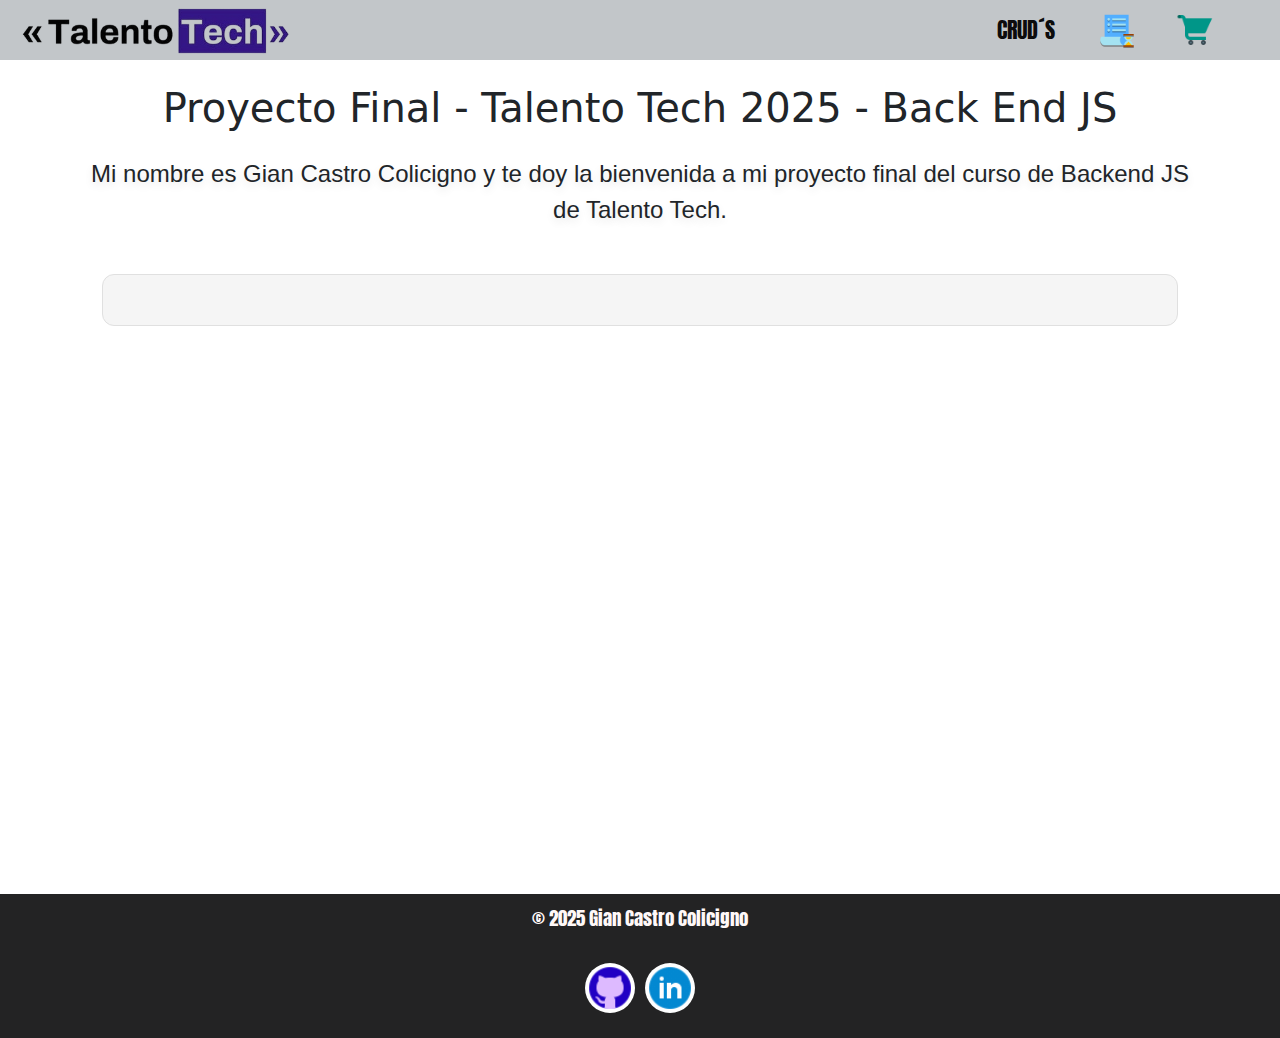
<file: index.html>
<!DOCTYPE html>
<html lang="es">

<head>
    <meta charset="UTF-8">
    <title>Proyecto Final</title>
    <link href="https://cdn.jsdelivr.net/npm/bootstrap@5.0.2/dist/css/bootstrap.min.css" rel="stylesheet">
    <link rel="stylesheet" href="css/styles.css">
    <link rel="preconnect" href="https://fonts.googleapis.com">
    <link rel="preconnect" href="https://fonts.gstatic.com" crossorigin>
    <link href="https://fonts.googleapis.com/css2?family=Anton&family=Bebas+Neue&display=swap" rel="stylesheet">
    <link rel="stylesheet" href="https://cdn.jsdelivr.net/npm/bootstrap-icons@1.8.1/font/bootstrap-icons.css">
</head>

<header>
    <div id="div-logo-header">
        <img src="/assets/img/logo.png" alt="Logo">
    </div>
    <nav class="navbar">
        <ul class="nav justify-content-center">
            <li class="nav-item">
                <a class="nav-link link" href="/crud.html">CRUD´S</a>
            </li>
            <li class="nav-item">
                <a class="nav-link link position-relative" href="/pedidos.html">
                    <img src="/assets/img/pedido.png" class="icono-nav-pedido" alt="Carrito">
                </a>
            </li>
            <li class="nav-item">
                <a class="nav-link link position-relative" href="/carrito.html">
                    <img src="/assets/img/carrito-vacio.png" class="icono-nav-carrito" alt="Carrito">
                </a>
            </li>
        </ul>
    </nav>
</header>

<body>
    <div class="container mt-4 wrapper">
        <h1 class="text-center mb-4">Proyecto Final - Talento Tech 2025 - Back End JS</h1>
        <p class="text-center parrafo">Mi nombre es Gian Castro Colicigno y te doy la bienvenida a mi proyecto final del
            curso de Backend JS de Talento Tech. </p>
        <div class="container-gral">
            <!-- container donde van a estar todos los articulos -->
            <div class="container-articles">

            </div>
        </div>
    </div>

    <footer>
        <p>&copy; 2025 Gian Castro Colicigno</p>
        <div id="div-gral-footer">
            <div id="div-social-icons">
                <a href="https://github.com/GianC15" target="_blank" class="btn-red"><img src="/assets/img/github.gif"
                        alt="GitHub"></a>
                </a>
                <a href="https://github.com/GianC15" target="_blank" class="btn-red"><img src="/assets/img/linkedin.gif"
                        alt="GitHub"></a>
            </div>
        </div>
    </footer>
    <!-- Modal Personalizado -->
    <div class="modal fade" id="customAlertModal" tabindex="-1" aria-hidden="true">
        <div class="modal-dialog modal-dialog-centered">
            <div class="modal-content">
                <div class="modal-body text-center p-4">
                    <h5 id="alertMessage">¡Artículo agregado al carrito!</h5>
                </div>
                <div class="modal-footer justify-content-center">
                    <button type="button" class="btn btn-success" data-bs-dismiss="modal">OK</button>
                </div>
            </div>
        </div>
    </div>
    <!-- Fondo difuminado (se activará con JavaScript) -->
    <div id="modalBackdrop" class="modal-backdrop-blur"></div>
    <script src="https://cdn.jsdelivr.net/npm/bootstrap@5.0.2/dist/js/bootstrap.bundle.min.js"></script>
    <script src="js/tienda.js"></script>
</body>

</html>
</file>
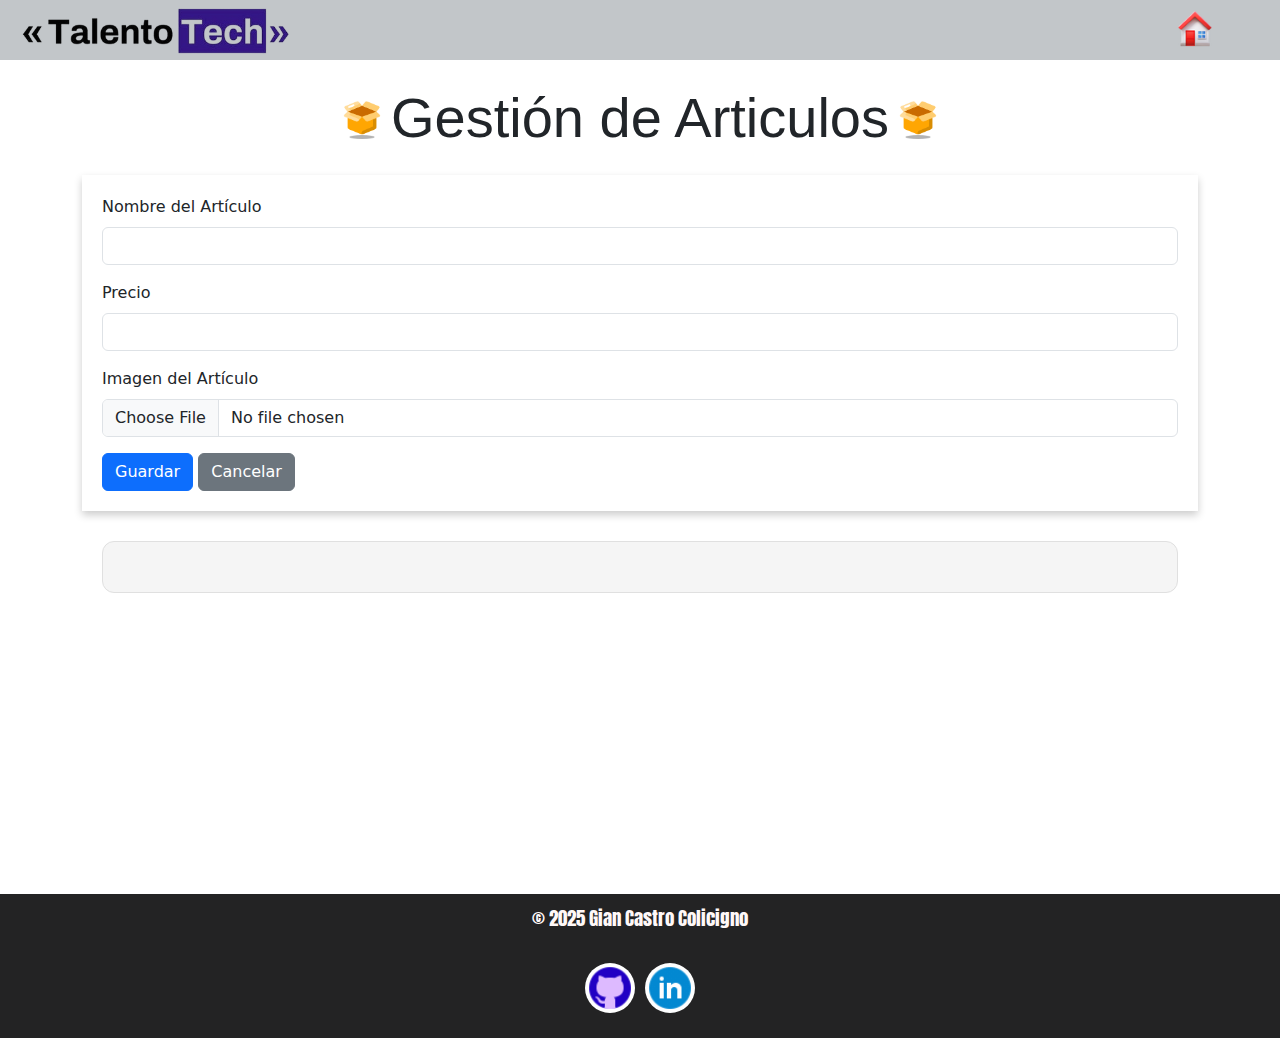
<file: articulos.html>
<!DOCTYPE html>
<html lang="es">
<head>
    <meta charset="UTF-8">
    <title>CRUD Artículos</title>
    <link href="https://cdn.jsdelivr.net/npm/bootstrap@5.0.2/dist/css/bootstrap.min.css" rel="stylesheet">
    <link rel="stylesheet" href="css/styles.css">

    <link rel="preconnect" href="https://fonts.googleapis.com">
    <link rel="preconnect" href="https://fonts.gstatic.com" crossorigin>
    <link href="https://fonts.googleapis.com/css2?family=Anton&family=Bebas+Neue&display=swap" rel="stylesheet">
</head>
<header>
    <div id="div-logo-header">
        <img src="/assets/img/logo.png" alt="Logo">
    </div>
    <nav class="navbar">
        <ul class="nav justify-content-center">
            <li class="nav-item">
                <a class="nav-link link" href="/index.html"><img src="/assets/img/home.png" class="icono-nav-home" alt=""></a>
            </li>
        </ul>
    </nav>
</header>

<body>
    <div class="container mt-4 wrapper">
        <h2 class="text-center mb-4 d-flex justify-content-center align-items-center gap-2">
            <img src="/assets/img/article.png" alt="icono" width="42" height="42">
            Gestión de Articulos
            <img src="/assets/img/article.png" alt="icono" width="42" height="42">
        </h2>

        <form id="form-articulo" class="mb-4">
            <input type="hidden" id="idArticulo">
            <div class="mb-3">
                <label for="nombre" class="form-label">Nombre del Artículo</label>
                <input type="text" class="form-control" id="nombre" required>
            </div>
            <div class="mb-3">
                <label for="precio" class="form-label">Precio</label>
                <input type="number" class="form-control" id="precio" required>
            </div>
            <div class="mb-3">
                <label for="imagen" class="form-label">Imagen del Artículo</label>
                <input type="file" class="form-control" id="imagen" placeholder="URL de la imagen" accept="image/*">
            </div>
            <button type="submit" class="btn btn-primary">Guardar</button>
            <button type="button" class="btn btn-secondary" id="cancelar">Cancelar</button>
            
        </form>
        <!-- Contenedor para mostrar los artículos. Se llenará con JavaScript -->
        <div class="container-articles">
            
        </div>
    </div>

    
    <footer>
        <p>&copy; 2025 Gian Castro Colicigno</p>
        <div id="div-gral-footer">
            <div id="div-social-icons">
                <a href="https://github.com/GianC15" target="_blank" class="btn-red"><img src="/assets/img/github.gif"
                        alt="GitHub"></a>
                </a>
                <a href="https://github.com/GianC15" target="_blank" class="btn-red"><img src="/assets/img/linkedin.gif"
                        alt="GitHub"></a>
            </div>
        </div>
    </footer>
    <script src="js/articulos.js"></script>
</body>

</html>
</file>
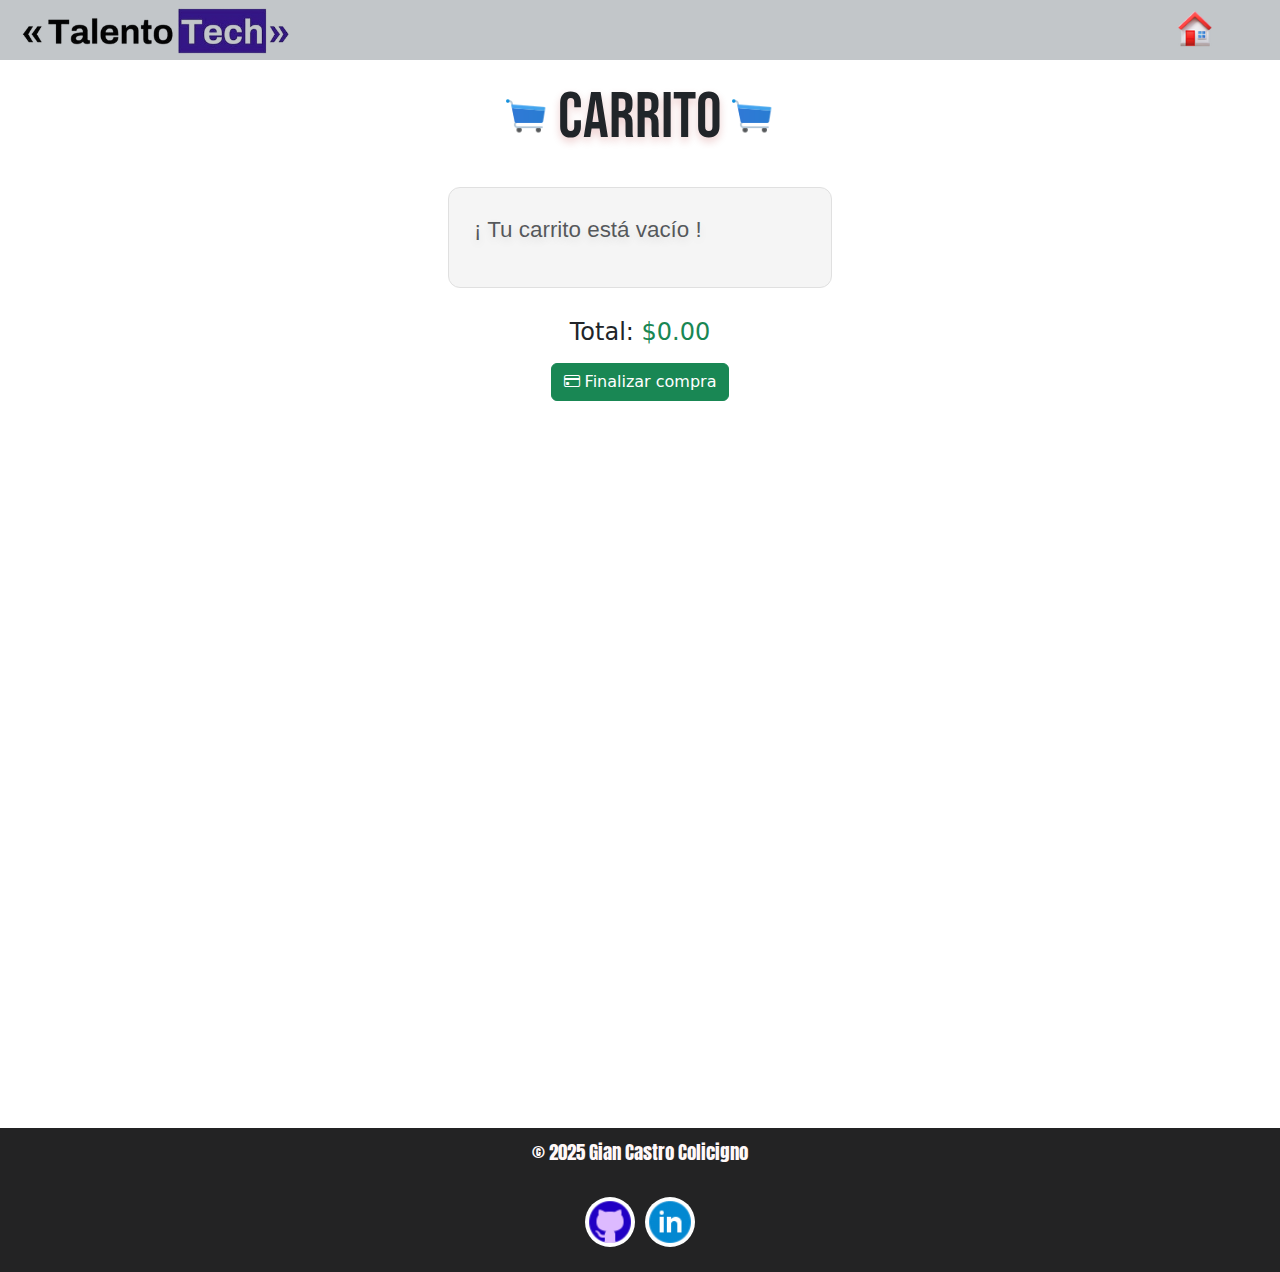
<file: carrito.html>
<!DOCTYPE html>
<html lang="es">

<head>
    <meta charset="UTF-8">
    <title>Proyecto Final</title>
    <link href="https://cdn.jsdelivr.net/npm/bootstrap@5.0.2/dist/css/bootstrap.min.css" rel="stylesheet">
    <link rel="stylesheet" href="css/styles.css">
    <link rel="preconnect" href="https://fonts.googleapis.com">
    <link rel="preconnect" href="https://fonts.gstatic.com" crossorigin>
    <link href="https://fonts.googleapis.com/css2?family=Anton&family=Bebas+Neue&display=swap" rel="stylesheet">
    <link rel="stylesheet" href="https://cdn.jsdelivr.net/npm/bootstrap-icons@1.8.1/font/bootstrap-icons.css">
</head>

<header>
    <div id="div-logo-header">
        <img src="/assets/img/logo.png" alt="Logo">
    </div>
    <nav class="navbar">
        <ul class="nav justify-content-center">
            <li class="nav-item">
                <a class="nav-link link" href="/index.html"><img src="/assets/img/home.png" class="icono-nav-home" alt=""></a>
            </li>
        </ul>
    </nav>
</header>

<body>
    <h2 class="text-center mb-4" id="title-carrito"><img src="/assets/img/carrito.png" alt="icono" width="42" height="42"> Carrito <img src="/assets/img/carrito.png" alt="icono" width="42" height="42"></h2>
    <div class="container-articles-carrito">
        <div id="lista-carrito"></div>
    </div>
    <div class="container mt-4 wrapper">
        <!--Que se ubique a la derecha-->
            <div class="col-md-12 text-center ">
                <button id="vaciar-carrito" class="btn-delete-carrito">Vaciar carrito</button>
            </div>
            <div class="col-md-12 text-center margin-top">
                <h4>Total: <span id="total" class="text-success">$0.00</span></h4>
                <button id="comprar" class="btn btn-success mt-2">
                    <i class="bi bi-credit-card"></i> Finalizar compra
                </button>
            </div>
        </div>
    </div>

    <div class="container-form d-none">
        <h4>Formulario con datos del pedido </h4>
        <form action="" id="form-pedido">
            <input type="hidden" id="idPedido">
            <div class="mb-3">
                <label for="idPedido" class="form-label d-none">ID</label>
                <input type="text" class="form-control d-none" id="idPedido"></label>
            </div>
            <div class="mb-3">
                <label for="dniCliente" class="form-label">Dni del Cliente</label>
                <input type="text" class="form-control" id="dniCliente" required>
            </div>
            <div class="mb-3">
                <label for="total" class="form-label">Total</label>
                <input type="number" class="form-control" id="total-pedido" readonly>
            </div>
            <button type="submit" class="btn-realizar-pedido id="realizar-pedido">Realizar Pedido</button>
            <button type="button" class="btn-cancelar-pedido" id="cancelar">Cancelar</button>
        </form>
    </div>

    <!-- Modal Personalizado -->
    <div class="modal fade" id="customAlertModal" tabindex="-1" aria-hidden="true">
        <div class="modal-dialog modal-dialog-centered">
            <div class="modal-content">
                <div class="modal-body text-center p-4">
                    <h5 id="alertMessage">¡Artículo agregado al carrito!</h5>
                </div>
                <div class="modal-footer justify-content-center">
                    <button type="button" class="btn btn-success" data-bs-dismiss="modal">OK</button>
                </div>
            </div>
        </div>
    </div>

    <footer>
        <p>&copy; 2025 Gian Castro Colicigno</p>
        <div id="div-gral-footer">
            <div id="div-social-icons">
                <a href="https://github.com/GianC15" target="_blank" class="btn-red"><img src="/assets/img/github.gif"
                        alt="GitHub"></a>
                </a>
                <a href="https://github.com/GianC15" target="_blank" class="btn-red"><img src="/assets/img/linkedin.gif"
                        alt="GitHub"></a>
            </div>
        </div>
    </footer>
    <script src="https://cdn.jsdelivr.net/npm/bootstrap@5.0.2/dist/js/bootstrap.bundle.min.js"></script>
    <script src="js/carrito.js"></script>
</body>

</html>
</file>
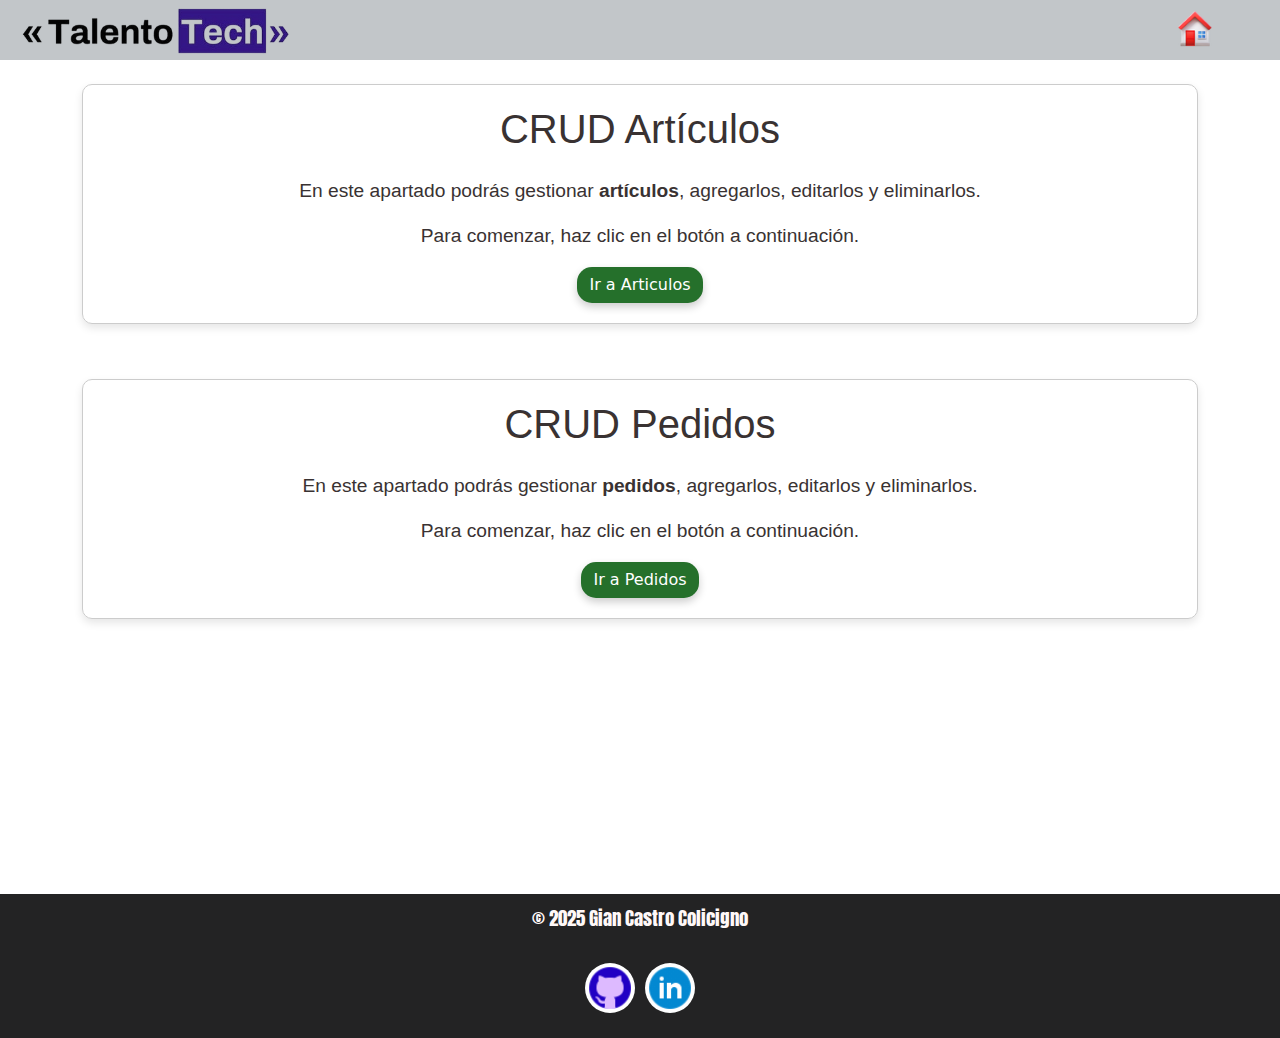
<file: crud.html>
<!DOCTYPE html>
<html lang="es">
<head>
    <meta charset="UTF-8">
    <title>Proyecto Final</title>
    <link href="https://cdn.jsdelivr.net/npm/bootstrap@5.0.2/dist/css/bootstrap.min.css" rel="stylesheet">
    <link rel="stylesheet" href="css/styles.css">
    <link rel="preconnect" href="https://fonts.googleapis.com">
    <link rel="preconnect" href="https://fonts.gstatic.com" crossorigin>
    <link href="https://fonts.googleapis.com/css2?family=Anton&family=Bebas+Neue&display=swap" rel="stylesheet">
</head>

<header>
    <div id="div-logo-header">
        <img src="/assets/img/logo.png" alt="Logo">
    </div>
    <nav class="navbar">
        <ul class="nav justify-content-center">
            <li class="nav-item">
                <a class="nav-link link" href="/index.html"><img src="/assets/img/home.png" class="icono-nav-home" alt=""></a>
            </li>
        </ul>
    </nav>
</header>
<body>
    <div class="container mt-4 wrapper">
        <div class="container-gral">
            <div class="container-site">
                <h2 class="text-center mb-4">CRUD Artículos</h2>
                <p class="text-center">En este apartado podrás gestionar <strong>artículos</strong>, agregarlos,
                    editarlos y eliminarlos.</p>
                <p class="text-center">Para comenzar, haz clic en el botón a continuación.</p>
                <a href="/articulos.html"> <button class="btn btn-primary btn-page" id="btn-pedidos">Ir a
                        Articulos</button></a>

            </div>
            <div class="container-site">
                <h2 class="text-center mb-4">CRUD Pedidos</h2>
                <p class="text-center">En este apartado podrás gestionar <strong>pedidos</strong>, agregarlos, editarlos
                    y eliminarlos.</p>
                <p class="text-center">Para comenzar, haz clic en el botón a continuación.</p>
                <a href="/pedidos.html"> <button class="btn btn-primary btn-page" id="btn-pedidos">Ir a
                        Pedidos</button></a>
            </div>
            <div class="div-space-gral"></div>
        </div>
    </div>
    
    <footer>
        <p>&copy; 2025 Gian Castro Colicigno</p>
        <div id="div-gral-footer">
            <div id="div-social-icons">
                <a href="https://github.com/GianC15" target="_blank" class="btn-red"><img src="/assets/img/github.gif"
                        alt="GitHub"></a>
                </a>
                <a href="https://github.com/GianC15" target="_blank" class="btn-red"><img src="/assets/img/linkedin.gif"
                        alt="GitHub"></a>
            </div>
        </div>
    </footer>
</body>

</html>
</file>
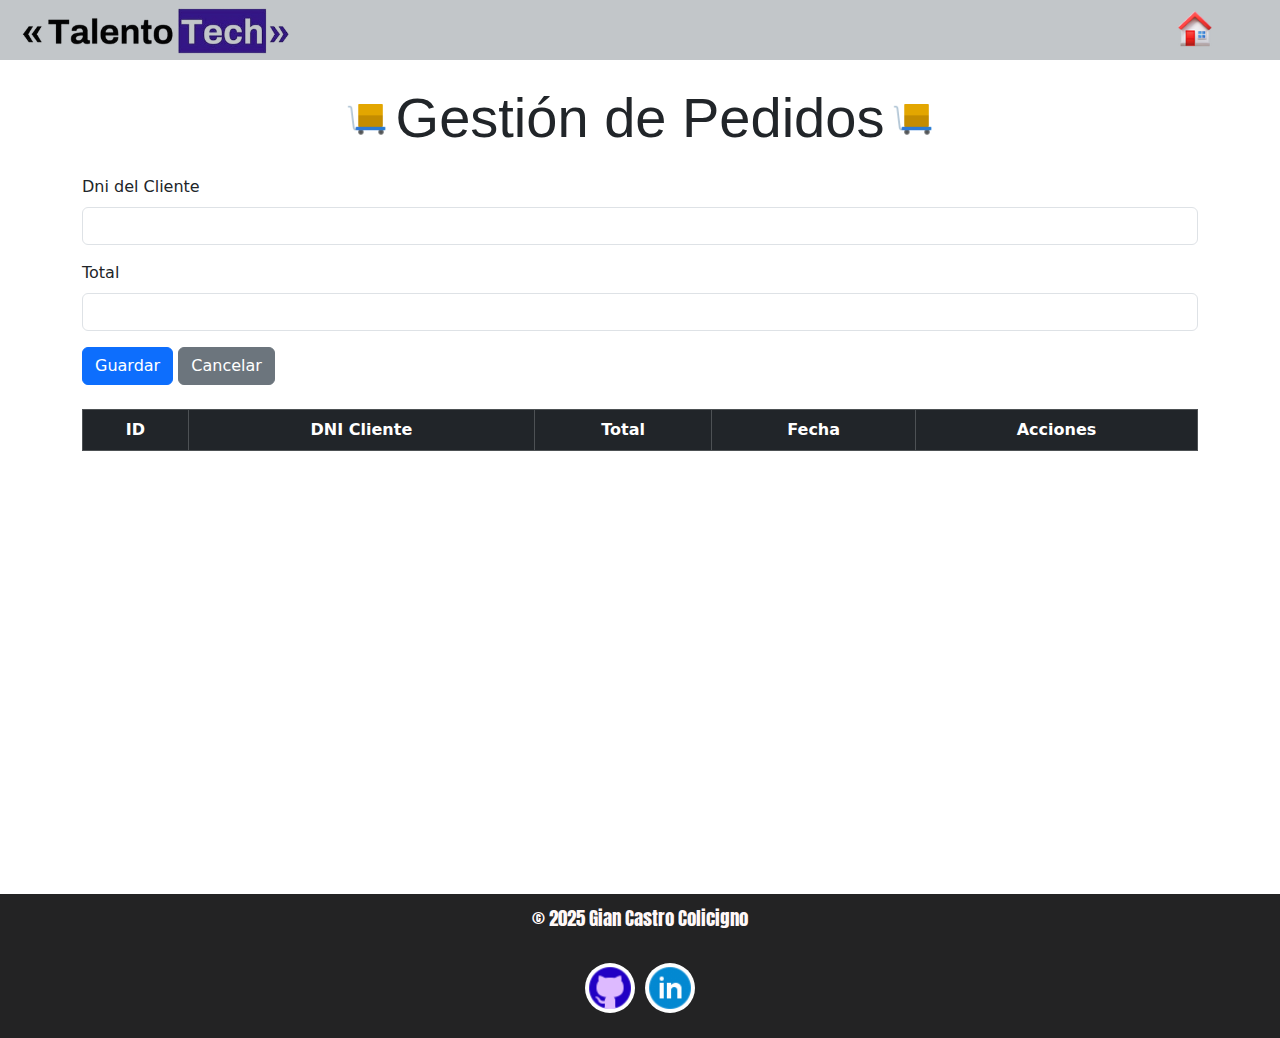
<file: pedidos.html>
<!DOCTYPE html>
<html lang="es">

<head>
    <meta charset="UTF-8">
    <title>CRUD Pedidos</title>
    <link href="https://cdn.jsdelivr.net/npm/bootstrap@5.0.2/dist/css/bootstrap.min.css" rel="stylesheet">
    <link rel="stylesheet" href="css/styles.css">
    <link rel="preconnect" href="https://fonts.googleapis.com">
    <link rel="preconnect" href="https://fonts.gstatic.com" crossorigin>
    <link href="https://fonts.googleapis.com/css2?family=Anton&family=Bebas+Neue&display=swap" rel="stylesheet">
    <link href="https://cdn.jsdelivr.net/npm/bootstrap-icons@1.10.5/font/bootstrap-icons.css" rel="stylesheet">
</head>

<header>
    <div id="div-logo-header">
        <img src="/assets/img/logo.png" alt="Logo">
    </div>
    <nav class="navbar">
        <ul class="nav justify-content-center">
            <li class="nav-item">
                <a class="nav-link link" href="/index.html"><img src="/assets/img/home.png" class="icono-nav-home" alt=""></a>
            </li>
        </ul>
    </nav>
</header>

<body>
    <div class="container mt-4 wrapper">
        <h2 class="text-center mb-4 d-flex justify-content-center align-items-center gap-2">
            <img src="/assets/img/box.png" alt="icono" alt="icono" width="42" height="42">
            Gestión de Pedidos
            <img src="/assets/img/box.png" alt="icono" alt="icono" width="42" height="42">
        </h2>

        <form id="form-pedido" class="mb-4">
            <input type="hidden" id="idPedido">
            <div class="mb-3">
                <label for="dniCliente" class="form-label">Dni del Cliente</label>
                <input type="text" class="form-control" id="dniCliente" required>
            </div>
            <div class="mb-3">
                <label for="total" class="form-label">Total</label>
                <input type="number" class="form-control" id="total" step="0.01" required>
            </div>
            <button type="submit" class="btn btn-primary">Guardar</button>
            <button type="button" class="btn btn-secondary" id="cancelar">Cancelar</button>
        </form>
        
        <table class="table table-bordered table-hover">
            <thead class="table-dark">
                <tr>
                    <th>ID</th>
                    <th>DNI Cliente</th>
                    <th>Total</th>
                    <th>Fecha</th>
                    <th>Acciones</th>
                </tr>
            </thead>
            <tbody id="tabla-pedido"></tbody>
        </table>
    </div>
    <footer>
        <p>&copy; 2025 Gian Castro Colicigno</p>
        <div id="div-gral-footer">
            <div id="div-social-icons">
                <a href="https://github.com/GianC15" target="_blank" class="btn-red"><img src="/assets/img/github.gif"
                        alt="GitHub"></a>
                </a>
                <a href="https://github.com/GianC15" target="_blank" class="btn-red"><img src="/assets/img/linkedin.gif"
                        alt="GitHub"></a>
            </div>
        </div>
    </footer>
    <script src="js/pedidos.js"></script>
</body>

</html>
</file>
<file: css/styles.css>
/*Selectores etiquetas HTML*/
html, body {
    height: 100%;
    margin: 0;
}

header {
    background-color: #c2c6c9;
    height: 60px;
    display: flex;
    align-items: center;
    justify-content: space-between;
}

nav{
    margin-right: 40px;
}

nav ul {
    list-style: none;
    display: flex;
    margin: 0;
    padding: 0;
}

nav ul li {
    margin-right: 10px;
    display: flex;
    align-items: center;
}

nav ul li a {
    text-decoration: none;
    color: #393232;
    padding: 10px 15px;
    font-size: 1.4rem;
}

nav ul li a img{
    width: 40px;
}

footer{
    background-color: #232324;
    bottom: 0;
    width: 100%;
    font-family: "Anton", sans-serif;
    margin-top: 10px;
    position: relative;
}

footer p {
    margin: 0px;
    padding: 10px;
    font-size: 1.2rem;
    color: #fff8f8;
    text-align: center;
}

h2{
    font-size: 3.5rem;
    font-family: "Fira Sans Condensed", sans-serif;
}

h2 i {
    font-size: 2.5rem;
    color: #25702b;
}

tr{
   text-align: center; 
}

/*Fin de selectores para etiquetas HTML*/

/*Selectores para IDS*/
#div-logo-header {
    display: flex;
    margin-left: 20px;
    align-items: center;
    height: 100%;
}

#div-logo-header img {
    height: 50px;
}
#div-gral-footer {
    display: flex;
    justify-content: center;
    align-items: center;
    height: 100%;
}
#div-social-icons{
    display: flex;
    gap: 10px;
    margin-top: 20px;
    padding-bottom: 25px;
}
#div-social-icons a img {
    text-decoration: none;
    color: #393232;
    width: 30;
}
#form-articulo{
    padding: 20px;
    box-shadow: 0 4px 8px rgba(0, 0, 0, 0.2);
}
#lista-carrito{
    flex-wrap: wrap;
    gap: 20px;
    display: flex;
}
#title-carrito{
    font-size: 4rem;
    font-family: "Bebas Neue", sans-serif;
    text-shadow: 0 4px 8px rgba(167, 4, 4, 0.2);
    margin-top: 20px;
}
/*Fin de selectores para IDS*/

/*Selectores para Clases*/

/*Botones*/
.btn-realizar-pedido{
    position: relative;
    border-radius: 30px;
    height: auto;
    box-shadow: 0 4px 8px rgba(0, 0, 0, 0.2);
    border: none;
    background-color: #25702b;
    color: #fff;
    padding: 10px 20px;
    font-size: 1rem;
    cursor: pointer;
    transition: background-color 0.3s ease;
    margin-right: 10px;
}

.btn-cancelar-pedido{
    position: relative;
    border-radius: 30px;
    height: auto;
    box-shadow: 0 4px 8px rgba(0, 0, 0, 0.2);
    border: none;
    background-color: #be4b51;
    color: #fff;
    padding: 10px 20px;
    font-size: 1rem;
    cursor: pointer;
    transition: background-color 0.3s ease;
}
.btn-delete-carrito{
   position: relative;
    border-radius: 30px;
    height: auto;
    box-shadow: 0 4px 8px rgba(0, 0, 0, 0.2);
    border: none;
    background-color: #be4b51;
    color: #fff;
    padding: 10px 20px;
    font-size: 1rem;
    cursor: pointer;
    transition: background-color 0.3s ease; 
}
.btn-red img {
    width: 50px;
    height: 50px;
    transition: transform 0.3s ease, filter 0.3s ease;
    border-radius: 50%; /* Opcional, para estilo redondeado */
}
.btn-page{
    align-items: center;
    height: 100%;
    border: none;
    border-radius: 15px;
    cursor: pointer;
    transition: background-color 0.3s ease, transform 0.3s ease;
    box-shadow: 0 4px 8px rgba(0, 0, 0, 0.2);
    background: #25702b;
}

.btn-carrito {
    width: 40px;
    height: 40px;
    border-radius: 50%;
    border: none;
    cursor: pointer;
    display: flex;
    align-items: center;
    justify-content: center;
    padding: 0;
    transition: all 0.3s ease;
    box-shadow: 0 2px 5px rgba(0,0,0,0.2);
}

.carrito-icon {
    width: 24px;
    height: 24px;
    display: block;
    background-image: url('/assets/img/carrito-add.png');
    background-size: contain;
    background-repeat: no-repeat;
    background-position: center;
}


/*Container*/
.container-form{
    width: 50%;
    margin: 0 auto;
    padding: 20px;
    border: 1px solid #ccc;
    border-radius: 10px;
    transition: box-shadow 0.3s ease;
    box-shadow: 0 4px 8px rgba(0, 0, 0, 0.1);
    margin-bottom: 100px;
}

.cart-dot {
    display: none;
    position: absolute;
    top: 2px;
    right: -8px;
    width: 10px;
    height: 10px;
    background-color: #ff0000;
    border-radius: 50%;
    border: 2px solid #fff; /* Borde blanco para mejor contraste */
}

.link{
    text-decoration: none;
    color: #0c0c0c;
    font-size: 1.4rem;
    font-family: "Anton", sans-serif;
    padding: 10px 15px;
}
.container-gral{
    display: flex;
    flex-direction: column;
    align-items: center;
    justify-content: center;
}

.container-site{
    width: 100%;
    margin-bottom: 5%;
    text-align: center;
    padding: 20px;
    border: 1px solid #ccc;
    border-radius: 10px;
    transition: box-shadow 0.3s ease;
    box-shadow: 0 4px 8px rgba(0, 0, 0, 0.1);
}

.container-site h2{
    font-family: "Bowlby One SC", sans-serif;
    font-size: 2.5rem;
    color: #393232;
    margin-bottom: 20px;
}

.container-site p {
    font-family: "Reddit Sans", sans-serif;
    font-size: 1.2rem;
    color: #393232;
}

.container-articles {
    display: grid;
    grid-template-columns: repeat(auto-fit, minmax(min(300px, 100%), 1fr));
    gap: clamp(10px, 2vw, 25px);
    padding: clamp(10px, 2vw, 25px);
    max-width: 1200px;
    margin: 30px auto;
    border: 1px solid #e0e0e0;
    border-radius: 12px;
    background-color: #f5f5f5;
    width: calc(100% - 40px); /* Previene overflow en pantallas pequeñas */
}

.container-articles-carrito{
    text-align: center;
    gap: 25px;
    padding: 25px;
    max-width: 30%;
    margin: 30px auto;
    border: 1px solid #e0e0e0;
    border-radius: 12px;
    background-color: #f5f5f5;
}

/*Cards*/
.card-article-carrito{
    text-align: center;
    width: 100%;
    background-color: #ffffff;
    border: 1px solid #e0e0e0;
    border-radius: 12px;
    padding: 25px;
    box-shadow: 0 6px 12px rgba(0, 0, 0, 0.08);
    transition: all 0.3s cubic-bezier(0.25, 0.8, 0.25, 1);
    break-inside: avoid; /* Evita que las tarjetas se corten entre columnas */
}

.card-article-carrito img {
    max-width: 100%;
    width: 40%;
    margin-bottom: 15px;
    display: block;
    margin-left: auto;
    margin-right: auto;
}

.card-article {
    text-align: center;
    background-color: #ffffff;
    border: 1px solid #e0e0e0;
    border-radius: 12px;
    padding: 25px;
    box-shadow: 0 6px 12px rgba(0, 0, 0, 0.08);
    transition: all 0.3s cubic-bezier(0.25, 0.8, 0.25, 1);
    break-inside: avoid; /* Evita que las tarjetas se corten entre columnas */
}

.card-article h3{ 
    font-size: 1.5rem;
    font-family: "Bowlby One SC", sans-serif;
    text-shadow: 0 4px 8px rgba(0, 0, 0, 0.1);
}

.card-article p{
    font-size: 1.2rem;
    font-family: "Bowlby One SC", sans-serif;
    text-shadow: 0 4px 8px rgba(0, 0, 0, 0.1);
}

.card-article:hover {
    transform: translateY(-5px);
    box-shadow: 0 12px 20px rgba(0, 0, 0, 0.15);
}

.card-article img {
    max-width: 100%;
    height: 200px; /* Altura fija para uniformidad */
    object-fit: cover; /* Asegura que la imagen cubra el espacio sin distorsión */
    border-radius: 8px;
    margin-bottom: 15px;
    display: block;
    text-align: center;
    margin-left: auto;
    margin-right: auto;
}

/*Otras Clases*/
.margin-top{
    margin-top: 20px;
}


/* Ajuste para alinear el icono y texto */
.nav-link i {
    margin-right: 5px;
}

.wrapper {
    min-height: calc(100vh - 100px); /* 100px = altura del footer */
}

.parrafo{ 
    font-size: 1.5rem;
    font-family: "Bowlby One SC", sans-serif;
    text-shadow: 0 4px 8px rgba(0, 0, 0, 0.1);
}

/* Estilo para el fondo difuminado */
.modal-backdrop-blur {
  position: fixed;
  top: 0;
  left: 0;
  width: 100%;
  height: 100%;
  background-color: rgba(0, 0, 0, 0.5);
  backdrop-filter: blur(5px);
  z-index: 1040; /* Por debajo del modal pero encima de todo lo demás */
  display: none;
}

/* Asegúrate que el modal esté encima del backdrop */
.modal {
  z-index: 1050;
}

.p-carrito{
    font-size: 1.4rem;
    font-family: "Bowlby One SC", sans-serif;
    text-shadow: 0 4px 8px rgba(0, 0, 0, 0.1);
}


/*Fin de selectores para Clases*/

/*Todos los Hovers */
nav ul li a:hover {
    text-decoration: underline;
}

.btn-page:hover {
    background-color: #22902b;
    transform: scale(1.05);
}


footer a:hover {
    transform: scale(1.1);
    filter: brightness(0.8);
}

.container-site:hover {
    box-shadow: 0 6px 12px rgba(0, 0, 0, 0.3);
}

.container-site:hover h2 {
    color: #7c7c7e;
}

#div-logo-header img:hover{
    transform: scale(1.1);
    filter: brightness(0.8);
}

h2 img:hover{
    transform: scale(1.1);
    transform: translateY(-8px) scale(1.02);
}

.btn-delete-carrito:hover{
    transform: scale(1.1);
    background-color: #d6373f;
    box-shadow: 0 6px 12px rgba(0, 0, 0, 0.3);
}

.btn-cancelar-pedido:hover{
    transform: scale(1.1);
    background-color: #d6373f;
    box-shadow: 0 6px 12px rgba(0, 0, 0, 0.3);
}

.btn-realizar-pedido:hover{
    transform: scale(1.1);
    background-color: #0d5f06;
    box-shadow: 0 6px 12px rgba(0, 0, 0, 0.3);
}
.icono-nav-carrito:hover{
    transform: scale(1.1);
    filter: brightness(0.8);
}
.icono-nav-pedido:hover{
   transform: scale(1.1);
    filter: brightness(0.8); 
}
.icono-nav-home:hover{
    transform: scale(1.1);
    filter: brightness(0.8);
}
.btn-carrito:hover {
    transform: scale(1.1);
    box-shadow: 0 6px 12px rgba(0, 0, 0, 0.3);
    background-color: #64e06c;
}
</file>
